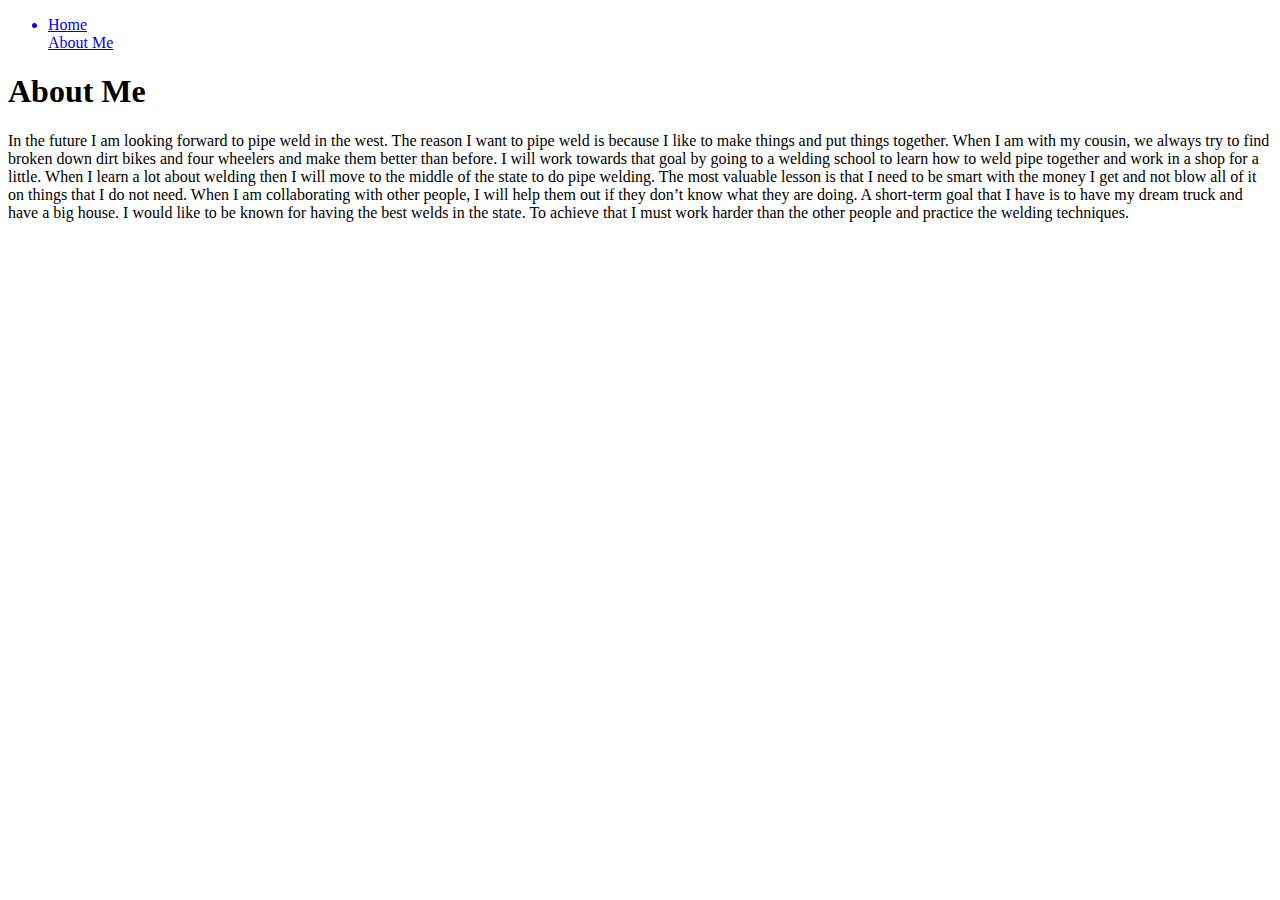
<file: aboutme.html>
<!DOCTYPE html>
<html>
  <head>
    <title>About Me</title>
        <link rel="stlyesheet" href="style.css" type="text/css"/>
  </head>
  <header>
    <nav>
      <ul>
        <a href="./idex.html"><li>Home</li></a>
        <a href=".idex.html"<li>About Me</li></a>
      </ul>
    </nav>
  </header>
  <body>
    <h1>About Me</h1>
    <p>In the future I am looking forward to pipe weld in the west. The reason I want to pipe weld is because I like to make things and put things together. When I am with my cousin, we always try to find broken down dirt bikes and four wheelers and make them better than before. I will work towards that goal by going to a welding school to learn how to weld pipe together and work in a shop for a little. When I learn a lot about welding then I will move to the middle of the state to do pipe welding. The most valuable lesson is that I need to be smart with the money I get and not blow all of it on things that I do not need. When I am collaborating with other people, I will help them out if they don’t know what they are doing. A short-term goal that I have is to have my dream truck and have a big house. I would like to be known for having the best welds in the state. To achieve that I must work harder than the other people and practice the welding techniques.</p>
  </body>
  <footer>
  </footer>
</html>
</file>
<file: style.css>
p{
  color: pink; 
  font-family: cursive;
}

body{
</file>
